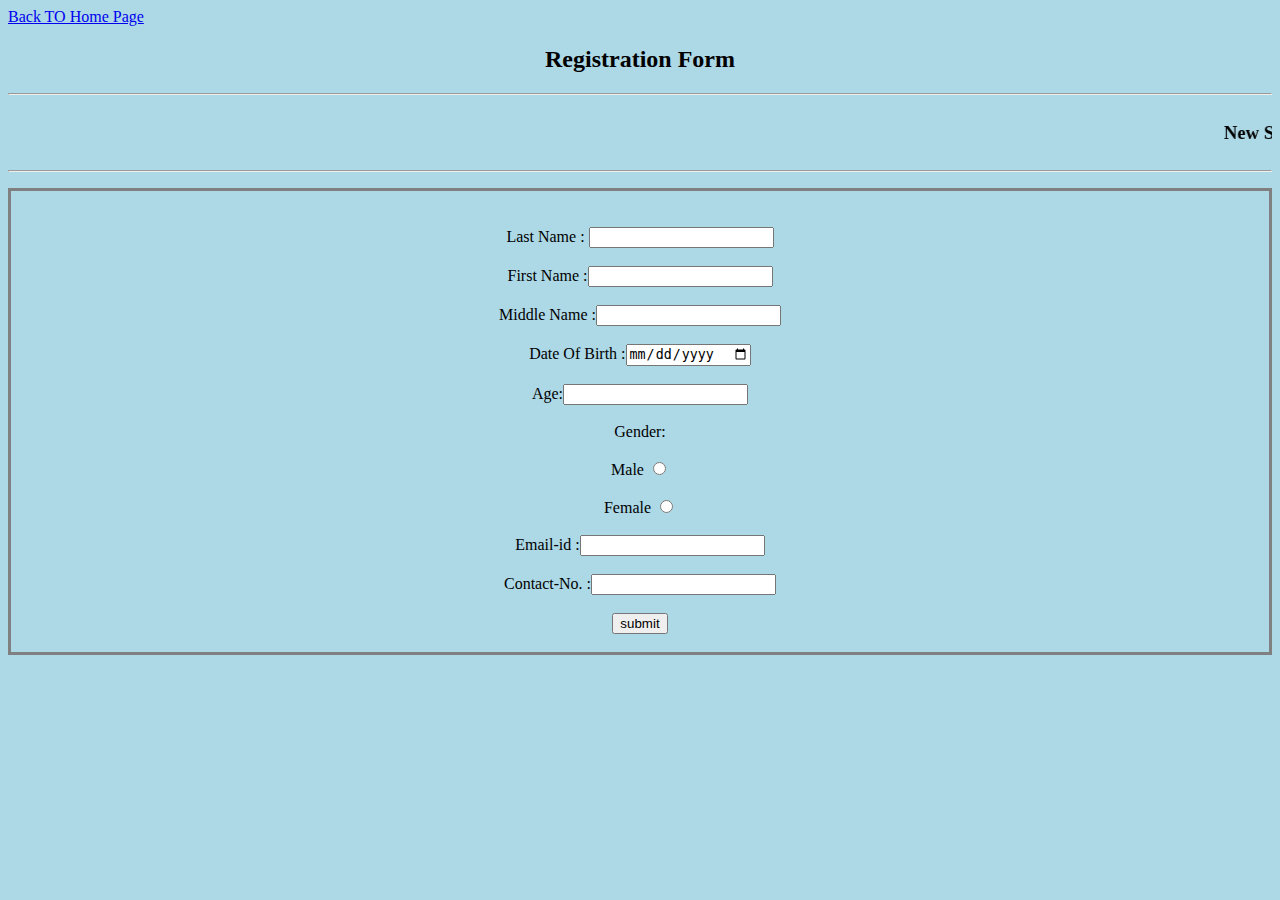
<file: Form.html>
<html>
	<head>
		<script type="text/javascript" src="filejs.js"></script>
		<title> Form</title>
		<link rel="stylesheet" href="style1.css">
	</head>
	<body bgcolor="lightblue">
	<a href="Home.html">Back TO Home Page</a>
	<h2 align="center">Registration Form</h2><hr>
	<marquee><h3> New Schedule Updated for 2019-2020. </h3></marquee><br><hr>
	<form action="new1.html" name="myform" onsubmit="return validateForm()" method="post">
	<p align="center">
	<br><br>
	Last Name   : <input type="text" name="lname"><br><br>
	First Name  :<input type="text" name="fname"><br><br>
	Middle Name :<input type="text" name = "mname"><br><br>
	Date Of Birth :<input type="date" name="dob"><br><br> 
	Age:<input type="text" id="ag"><br><br>
	Gender:<br><br>
	Male <input type ="radio" name="Gender" value="Male"><br><br>
	Female <input type ="radio" name="Gender" value="Female"><br><br>
	Email-id    :<input type="text" name="email"><br><br>
	Contact-No. :<input type="text" name="mobile"><br><br>
	
	<input type="submit" value="submit"><br><br>
	
		
	</p>
	
	</form>
	</body>
	
</html>
</file>
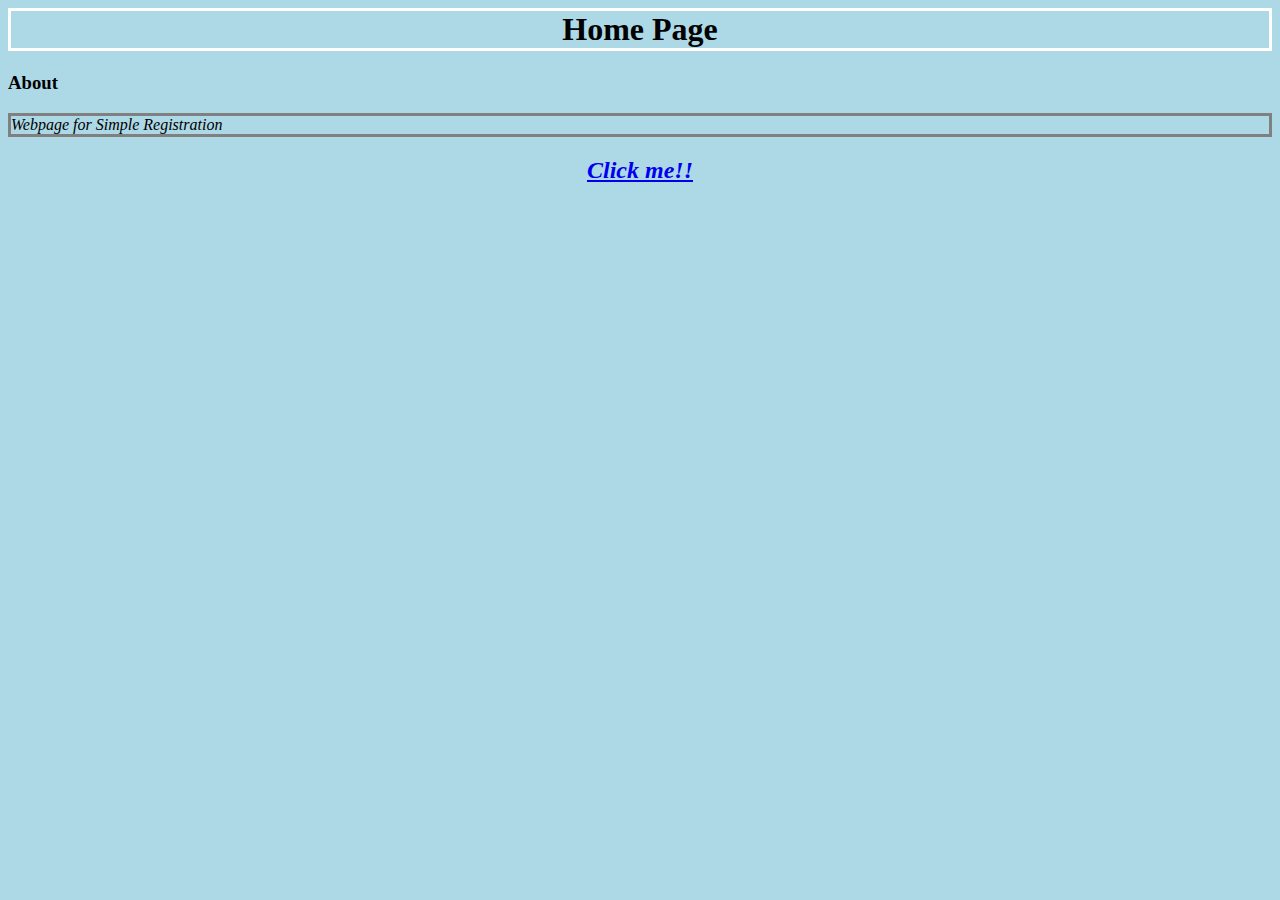
<file: Home.html>
<html>
	<head>
		<title>Home Page</title>
		<link rel="stylesheet" href="style1.css">
	</head>
	<body bgcolor="lightblue">
		<h1 align="center">Home Page</h1>
		<h3>About</h3>
		<em><p>Webpage for Simple Registration </p><em>
		<h2 align="center"><a href="Form.html">Click me!!</a><h2>
		
	</body>
</html>
</file>
<file: style1.css>
h1{
color:black;
border-style:solid;
border-color:white
}
p{
border-style:SOLID;
border-color:GREY;
}
</file>
